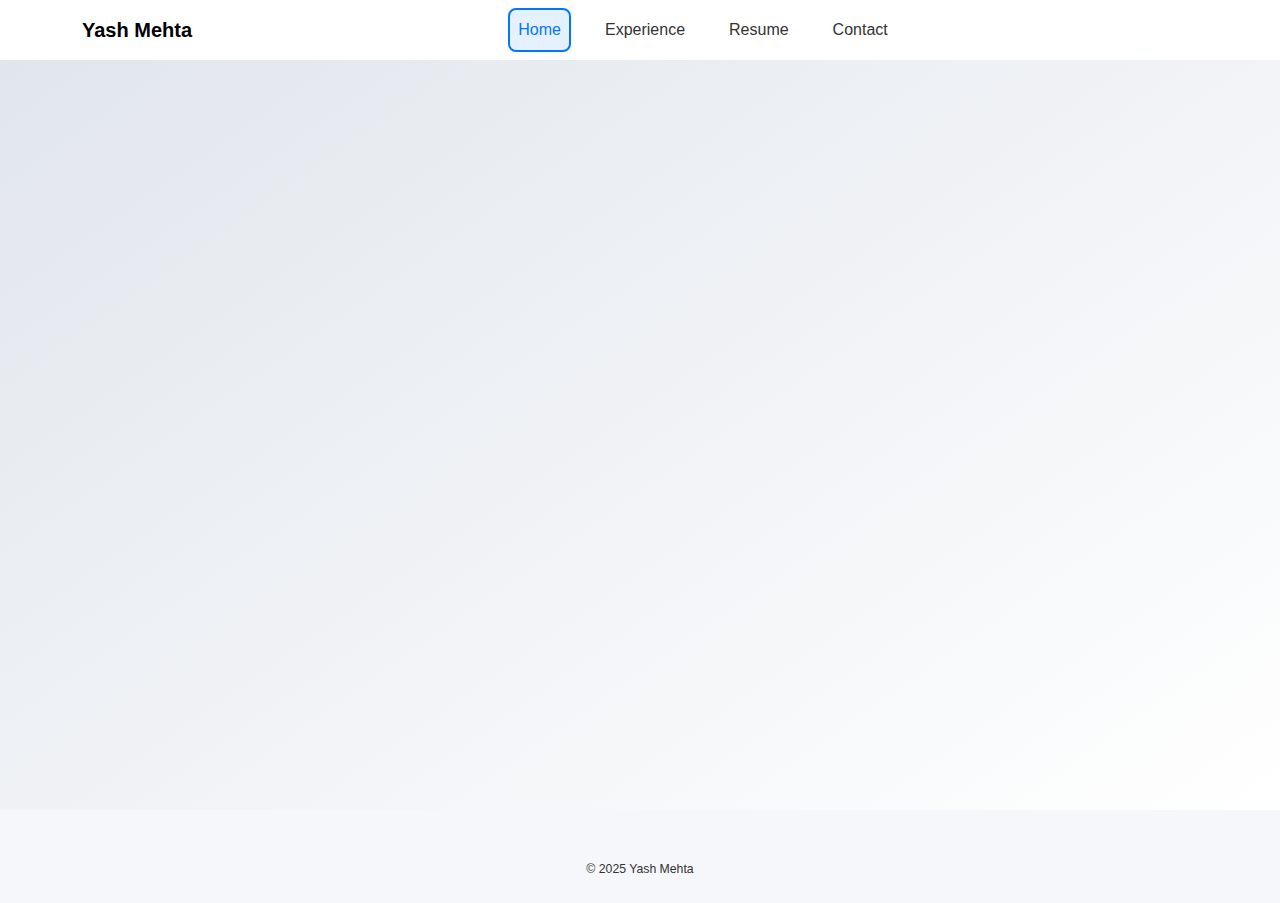
<file: index.html>
<!DOCTYPE html>
<html lang="en">
<head>
  <meta charset="UTF-8">
  <meta name="viewport" content="width=device-width, initial-scale=1">
  <title>Yash Mehta - About</title>
  <link href="https://cdn.jsdelivr.net/npm/bootstrap@5.3.3/dist/css/bootstrap.min.css" rel="stylesheet">
  <link rel="stylesheet" href="style.css">
</head>
<body>

  <!-- Navbar -->
  <nav class="navbar navbar-expand-lg fixed-top">
    <div class="container">
      <a class="navbar-brand fw-bold" href="index.html">Yash Mehta</a>
      <button class="navbar-toggler" type="button" data-bs-toggle="collapse" data-bs-target="#navbarNav">
        <span class="navbar-toggler-icon"></span>
      </button>
      <div class="collapse navbar-collapse justify-content-center" id="navbarNav">
        <ul class="navbar-nav gap-4">
          <li class="nav-item"><a class="nav-link active" href="index.html">Home</a></li>
          <li class="nav-item"><a class="nav-link" href="experience.html">Experience</a></li>
          <li class="nav-item"><a class="nav-link" href="resume.html">Resume</a></li>
          <li class="nav-item"><a class="nav-link" href="contact.html">Contact</a></li>
        </ul>
      </div>
    </div>
  </nav>
  

  <!-- Hero Section -->
  <section class="hero d-flex align-items-center page-top-padding">
    <div class="content-wrapper">
    <div class="container">
      <div class="row align-items-center">
        
        <!-- Left side: Text -->
        <!-- adapted this code from ChatGPT -->

        <div class="col-md-6 text-center text-md-start fade-in">
          <div class="content-wrapper">
            <h1 class="display-4 mb-4 fade-in hero-heading">
              <span class="nowrap">Hi, I'm Yash Mehta.</span>
            </h1>
            <p class="lead">
              I’m a 2nd Yr MBA at <span class="keyword-highlight">Georgetown University</span> and a consulting <span class="keyword-highlight">Product & Strategy Manager</span> at ETS — the world’s largest education and talent assessment software company ($1B+ in annual revenue). I’ve driven key initiatives like scaling product analytics for a $200M product line and building the company’s first customer support AI agent.<br><br>
  
              Previously, I was <span class="keyword-highlight">Chief of Staff</span> at a B2B SaaS startup (achieved 4x revenue growth in 12 months) and a <span class="keyword-highlight">Management Consultant</span> at a firm later acquired by Bain & Co. Cumulatively, I’ve over 5 years of experience in fast-paced strategy + execution projects across product, go-to-market, and customer success in the US, India, and UAE markets.<br><br>
  
              I'm a first-principles thinker with <span class="keyword-highlight">high agency, ownership, and empathy</span>. I thrive in ambitious teams that are customer-obsessed, transparent, autonomous, and driven to create long-term impact.
            </p>
          </div>
        </div>
        <!-- Right side: Image -->
        <div class="col-md-6 text-center fade-in">
          <img src="images/YashMehta.jpg" alt="Profile Picture" class="img-fluid rounded-circle profile-pic mt-4" style="width: 300px; height: 300px; object-fit: cover;">
          </div>
        </div>
      </div>
    </div>
  </section>

  <!-- Footer -->
  <footer class="text-center mt-5 mb-4">
    <small>© 2025 Yash Mehta</small>
  </footer>

  <script src="https://cdn.jsdelivr.net/npm/bootstrap@5.3.3/dist/js/bootstrap.bundle.min.js"></script>
  <script src="script.js"></script>
</body>
</html>
</file>
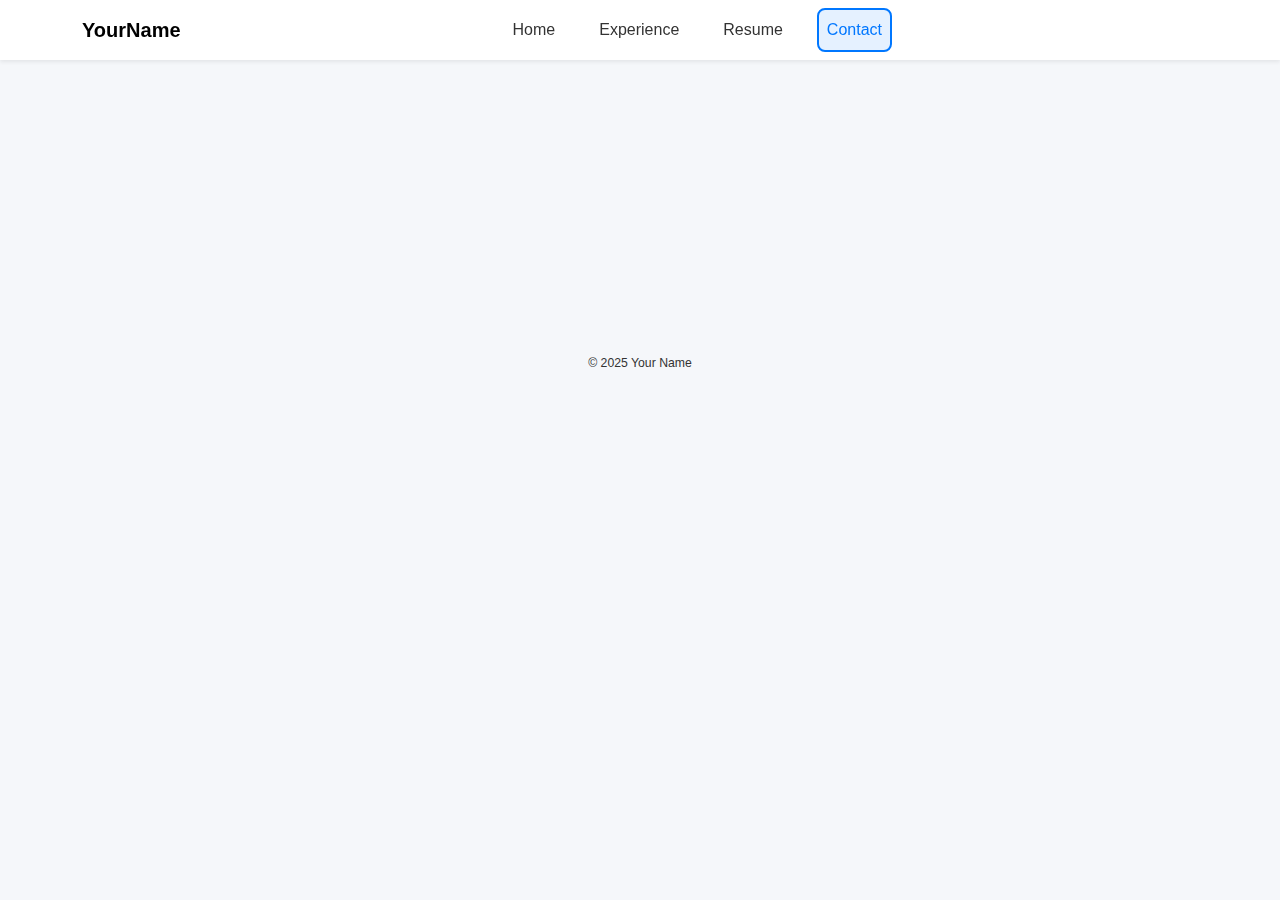
<file: contact.html>
<!DOCTYPE html>
<html lang="en">
<head>
  <meta charset="UTF-8">
  <meta name="viewport" content="width=device-width, initial-scale=1">
  <title>Your Name - Contact</title>
  <link href="https://cdn.jsdelivr.net/npm/bootstrap@5.3.3/dist/css/bootstrap.min.css" rel="stylesheet">
  <link rel="stylesheet" href="style.css">
</head>
<body>

  <!-- Navbar -->
  <nav class="navbar navbar-expand-lg fixed-top bg-light shadow-sm">
    <div class="container">
      <a class="navbar-brand fw-bold" href="index.html">YourName</a>
      <button class="navbar-toggler" type="button" data-bs-toggle="collapse" data-bs-target="#navbarNav">
        <span class="navbar-toggler-icon"></span>
      </button>
      <div class="collapse navbar-collapse justify-content-center" id="navbarNav">
        <ul class="navbar-nav gap-4">
          <li class="nav-item"><a class="nav-link" href="index.html">Home</a></li>
          <li class="nav-item"><a class="nav-link" href="experience.html">Experience</a></li>
          <li class="nav-item"><a class="nav-link" href="resume.html">Resume</a></li>
          <li class="nav-item"><a class="nav-link active" href="contact.html">Contact</a></li>
        </ul>
      </div>
    </div>
  </nav>
  

  <!-- Contact Content -->
  <section class="content-section container fade-in">
    <h2 class="section-heading">Contact</h2>
    <p>Lorem ipsum dolor sit amet, consectetur adipiscing elit. Feel free to reach out to me via email at <a href="mailto:youremail@example.com">youremail@example.com</a>.</p>
    <!-- Example social icons (optional later) -->
    <!-- <div class="mt-4">
      <a href="#" class="me-3"><i class="bi bi-github"></i></a>
      <a href="#"><i class="bi bi-linkedin"></i></a>
    </div> -->
  </section>

  <!-- Footer -->
  <footer class="text-center mt-5 mb-4">
    <small>© 2025 Your Name</small>
  </footer>

  <script src="https://cdn.jsdelivr.net/npm/bootstrap@5.3.3/dist/js/bootstrap.bundle.min.js"></script>
  <script src="script.js"></script>

</body>
</html>
</file>
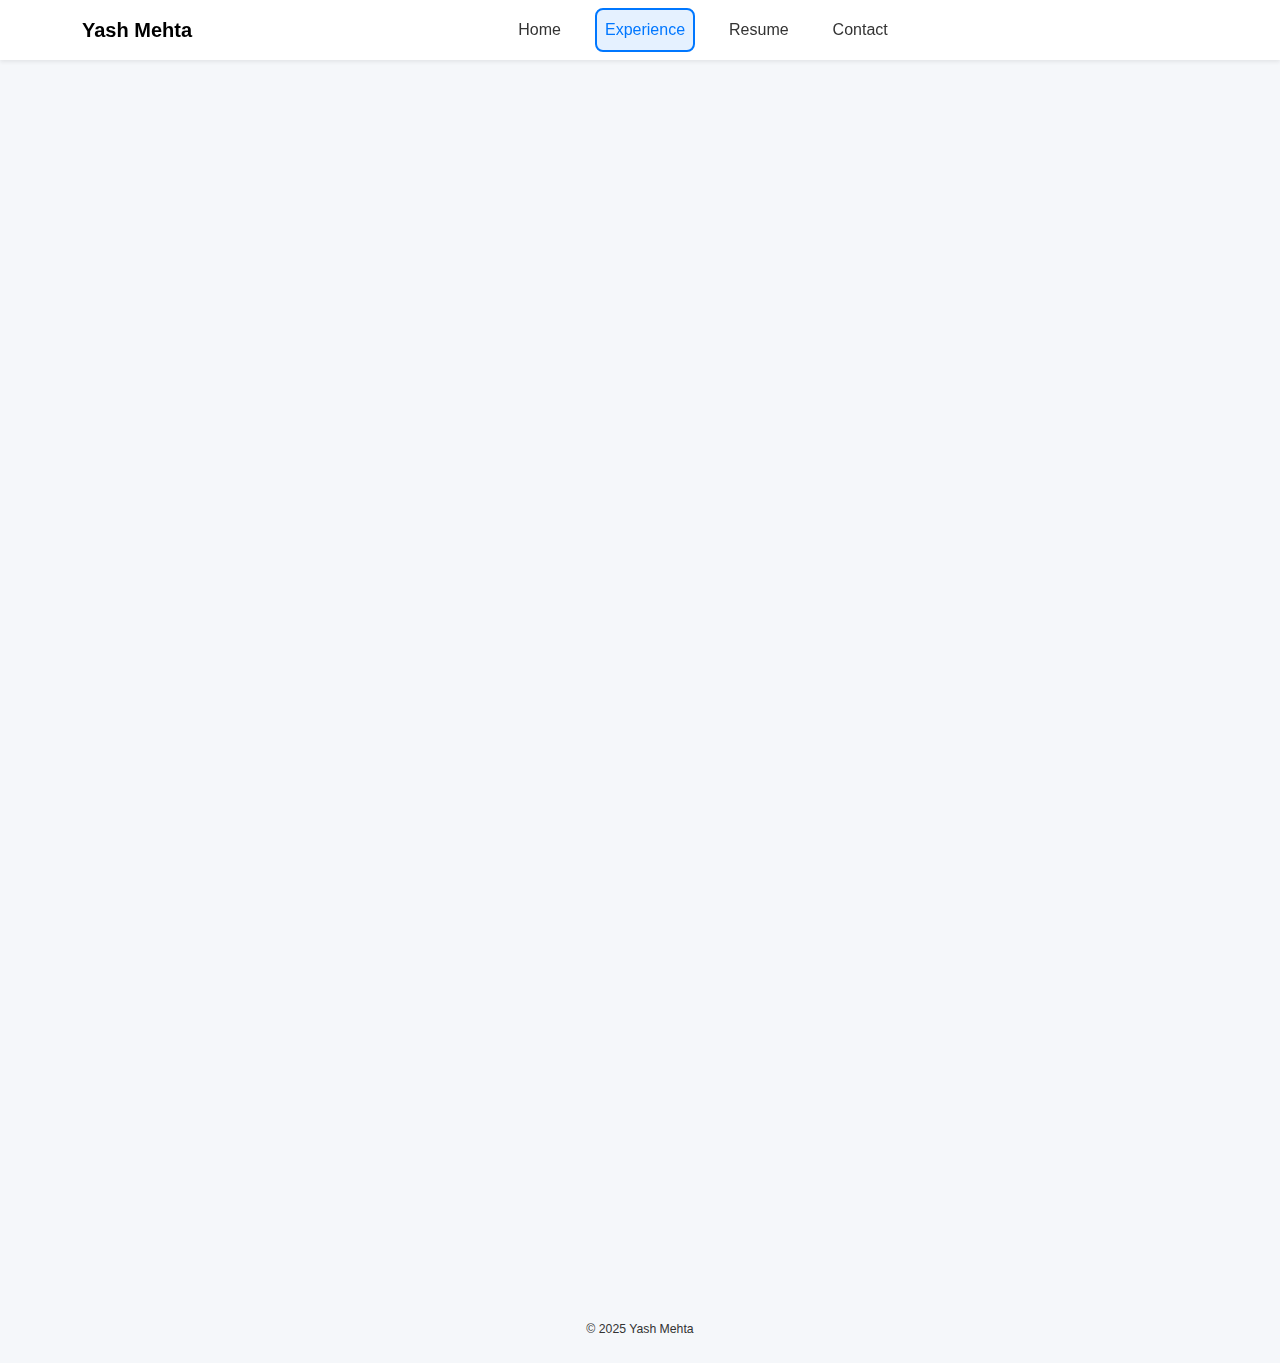
<file: experience.html>
<!DOCTYPE html>
<html lang="en">
<head>
  <meta charset="UTF-8">
  <meta name="viewport" content="width=device-width, initial-scale=1">
  <title>Experience - Yash Mehta</title>
  <link href="https://cdn.jsdelivr.net/npm/bootstrap@5.3.3/dist/css/bootstrap.min.css" rel="stylesheet">
  <link rel="stylesheet" href="style.css">
</head>
<body>

<!-- Navbar (same as your index.html navbar) -->
<nav class="navbar navbar-expand-lg fixed-top bg-light shadow-sm">
  <div class="container">
    <a class="navbar-brand fw-bold" href="index.html">Yash Mehta</a>
    <button class="navbar-toggler" type="button" data-bs-toggle="collapse" data-bs-target="#navbarNav">
      <span class="navbar-toggler-icon"></span>
    </button>
    <div class="collapse navbar-collapse justify-content-center" id="navbarNav">
        <ul class="navbar-nav gap-4">
        <li class="nav-item"><a class="nav-link" href="index.html">Home</a></li>
        <li class="nav-item"><a class="nav-link active" href="experience.html">Experience</a></li>
        <li class="nav-item"><a class="nav-link" href="resume.html">Resume</a></li>
        <li class="nav-item"><a class="nav-link" href="contact.html">Contact</a></li>
      </ul>
    </div>
  </div>
</nav>

<!-- Main Experience Section -->
<section class="experience-section d-flex align-items-start pt-5 fade-in">
<div class="content-wrapper">
  <div class="container pt-5">
    <h1 class="display-4 mb-4 fade-in hero-heading">Where I've Worked</h1>
    <div class="row g-5 fade-in">      
   <!-- Left Column - Companies -->
<div class="col-md-3 mb-4">
    <div class="company-list">
      <div class="company-item active" data-target="ets">ETS</div>
      <div class="company-item" data-target="customerglu">CustomerGlu</div>
      <div class="company-item" data-target="arete">Arete Advisors</div>
      <div class="company-item" data-target="jpal">J-PAL</div>
    </div>
  </div>

      <!-- Right Column - Details -->
      <div class="col-md-9">
        <div class="tab-content" id="v-pills-tabContent">
      
          <div class="tab-pane fade show active" id="ets">
            <h4>Product & Strategy Manager</h4>
            <p>2024 – Present
                <a href="https://www.ets.org/" target="_blank">
                    <img src="images/ets_logo.png" alt="ETS Logo" class="company-logo">
                  </a>
            </p>
            <ul>
              <li>Digital Transformation: Led integration across product analytics systems (Segment, Amplitude) to define critical tracking events; 
                built real-time analytics engine for ~1M MAUs and enabled data-informed feature planning for a $200M product line.</li>
              <li>Operational Synergies: Unlocked cross-functional synergies by bridging siloed support and product teams; 
                analyzed 27K emails and 9K calls to surface user insights, reducing drop-offs by 8% and uncovering 3 new product opportunities.</li>
              <li>AI-Driven Cost Optimization: Building ETS’s first AI-driven support agent to cut support costs by 20%; 
                drafted PRD outlining key user stories, internal and third-party API integration requirements, training data assets, and build vs buy analysis.</li>
            </ul>
          </div>
      
          <div class="tab-pane fade" id="customerglu">
            <h4>Chief of Staff</h4>
            <p>2022 – 2023
                <a href="https://www.customerglu.com/" target="_blank">
                    <img src="images/customerglu_logo.png" alt="CustomerGlu Logo" class="company-logo">
                  </a>
            </p>
            <ul>
              <li>Strategic Planning: Drove GTM and product expansion into US and MENA markets; developed playbooks and processes
                across sales, product, and customer success teams, building a $1M revenue pipeline.</li>
              <li>Program Management: Led end-to-end program management on 15+ strategic projects; managed ERP, CRM, and HRMS
                platforms (G Suite, HubSpot, Workday) to track KPIs and drive data-informed decisions.</li>
              <li>Product Delivery Acceleration: Implemented Agile development principles across product, design, and engineering teams
                using Jira and Confluence; ensured SDLC adherence and improved feature delivery rates by 43%.</li>
            </ul>
          </div>
      
          <div class="tab-pane fade" id="arete">
            <h4>Senior Business Analyst</h4>
            <p> 2021 – 2022
                <a href="https://www.linkedin.com/company/aret%C3%A9-advisors/posts/?feedView=all" target="_blank">
                    <img src="images/arete_logo.png" alt="Arete Logo" class="company-logo">
                  </a>
            </p>
            <ul>
              <li>Investment Strategy: Performed detailed competitive analysis for a $15M+ philanthropic investment fund by assessing 80+
                organizations and conducting 30+ interviews; shaped the fund’s investment strategy through data-backed insights.</li>
              <li>Business Opportunity Analysis: Engineered a quantitative market entry model with 100+ factors for the world’s largest
                gender equity NGO; enabled strategic entry into 5 Indian states.</li>
                <li>Leadership Collaboration: Supported the Managing Partner in business development for the firm’s social impact practice;
                    delivered successful project proposals to win 3 new clients.</li>
            </ul>
          </div>
      
          <div class="tab-pane fade" id="jpal">
            <h4>Senior Research Associate</h4>
            <p>2018 – 2021
                <a href="https://www.povertyactionlab.org/" target="_blank">
                    <img src="images/jpal_logo.png" alt="Arete Logo" class="company-logo">
                  </a>
            </p>
            <ul>
              <li>Impact-Focused Research: Directed field and data teams for a World Bank-backed employability project; improved job
                readiness for 1,500+ first-gen college students.</li>
              <li>Data Process Automation: Performed advanced predictive analytics tasks on R; reduced time to output by 10X.</li>
              <li>Thought Leadership: Published a paper with Darden Business School on jobs lost during the COVID lockdown.</li>
            </ul>
          </div>
      
        </div>
      </div>

    </div>
  </div>
</div>
</section>

<!-- Footer -->
<footer class="text-center mt-5 mb-4">
  <small>© 2025 Yash Mehta</small>
</footer>

<script src="https://cdn.jsdelivr.net/npm/bootstrap@5.3.3/dist/js/bootstrap.bundle.min.js"></script>

<!--  Custom switching script -->
<script>
    const companyItems = document.querySelectorAll('.company-item');
    const tabPanes = document.querySelectorAll('.tab-pane');
    
    companyItems.forEach(item => {
      item.addEventListener('click', () => {
        // Remove active class from all
        companyItems.forEach(i => i.classList.remove('active'));
        // Add active class to clicked one
        item.classList.add('active');
    
        // Hide all tab panes
        tabPanes.forEach(pane => pane.classList.remove('show', 'active'));
        // Show target tab
        const targetId = item.getAttribute('data-target');
        document.getElementById(targetId).classList.add('show', 'active');
      });
    });
    </script>
    

<script src="script.js"></script>

</body>
</html>
</file>
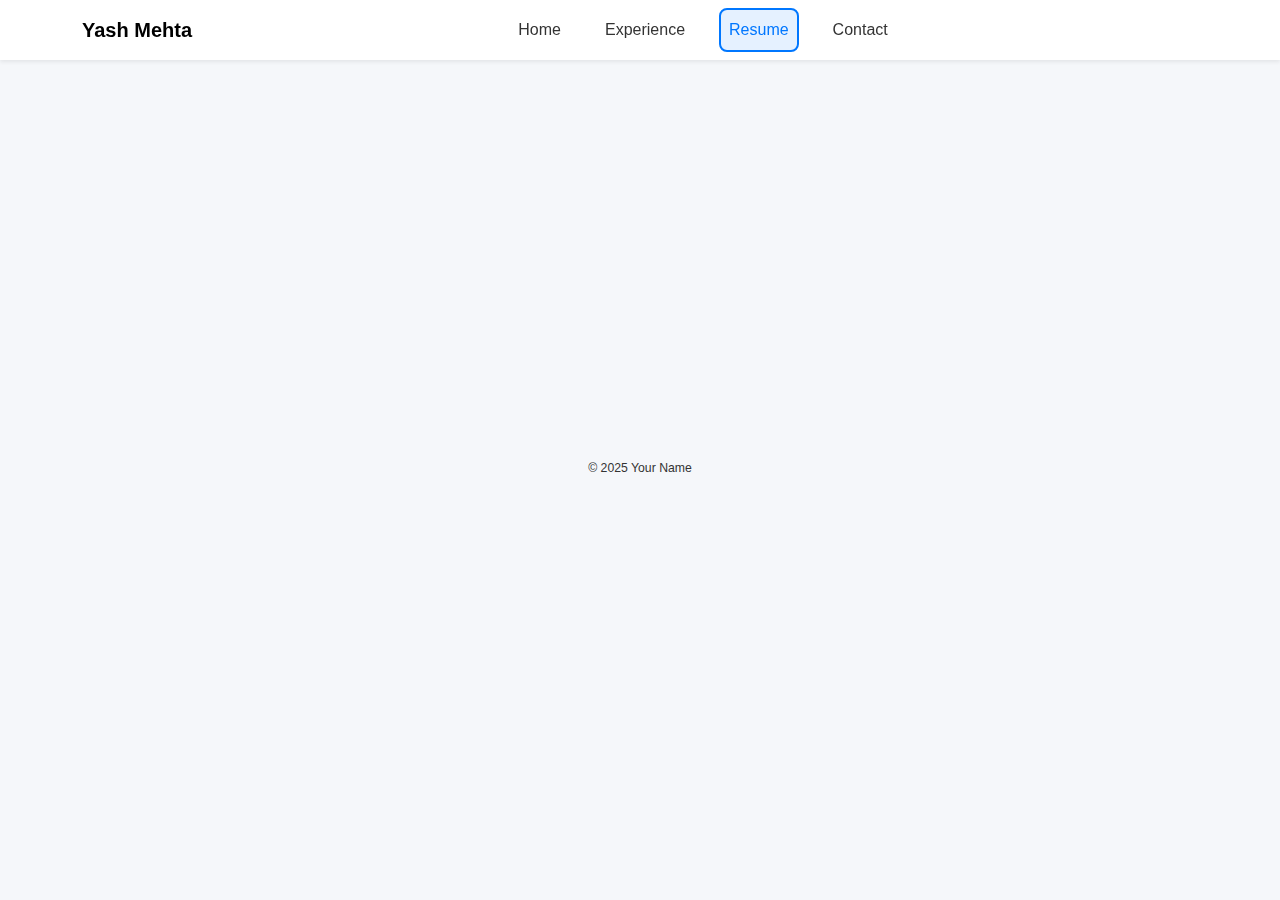
<file: resume.html>
<!DOCTYPE html>
<html lang="en">
<head>
  <meta charset="UTF-8">
  <meta name="viewport" content="width=device-width, initial-scale=1">
  <title>Your Name - Resume</title>
  <link href="https://cdn.jsdelivr.net/npm/bootstrap@5.3.3/dist/css/bootstrap.min.css" rel="stylesheet">
  <link rel="stylesheet" href="style.css">
</head>
<body>

  <!-- Navbar -->
  <nav class="navbar navbar-expand-lg fixed-top bg-light shadow-sm">
    <div class="container">
      <a class="navbar-brand fw-bold" href="index.html">Yash Mehta</a>
      <button class="navbar-toggler" type="button" data-bs-toggle="collapse" data-bs-target="#navbarNav">
        <span class="navbar-toggler-icon"></span>
      </button>
      <div class="collapse navbar-collapse justify-content-center" id="navbarNav">
        <ul class="navbar-nav gap-4">
          <li class="nav-item"><a class="nav-link" href="index.html">Home</a></li>
          <li class="nav-item"><a class="nav-link" href="experience.html">Experience</a></li>
          <li class="nav-item"><a class="nav-link active" href="resume.html">Resume</a></li>
          <li class="nav-item"><a class="nav-link" href="contact.html">Contact</a></li>
        </ul>
      </div>
    </div>
  </nav>
  

  <!-- Resume Content -->
  <section class="content-section container fade-in">
    <div class="content-wrapper">
    <h1 class="display-4 mb-4 fade-in hero-heading">Download My Resume</h1>
    <p>If you'd like to know more about my professional background, please download my resume by clicking the "Download Resume" button below.</p>
    <!-- Example download button -->
    <a href="YourResume.pdf" class="btn neumorphic-btn mt-3" download>Download Resume</a>
    </div>
  </section>

  <!-- Footer -->
  <footer class="text-center mt-5 mb-4">
    <small>© 2025 Your Name</small>
  </footer>

  <script src="https://cdn.jsdelivr.net/npm/bootstrap@5.3.3/dist/js/bootstrap.bundle.min.js"></script>
  <script src="script.js"></script>

</body>
</html>
</file>
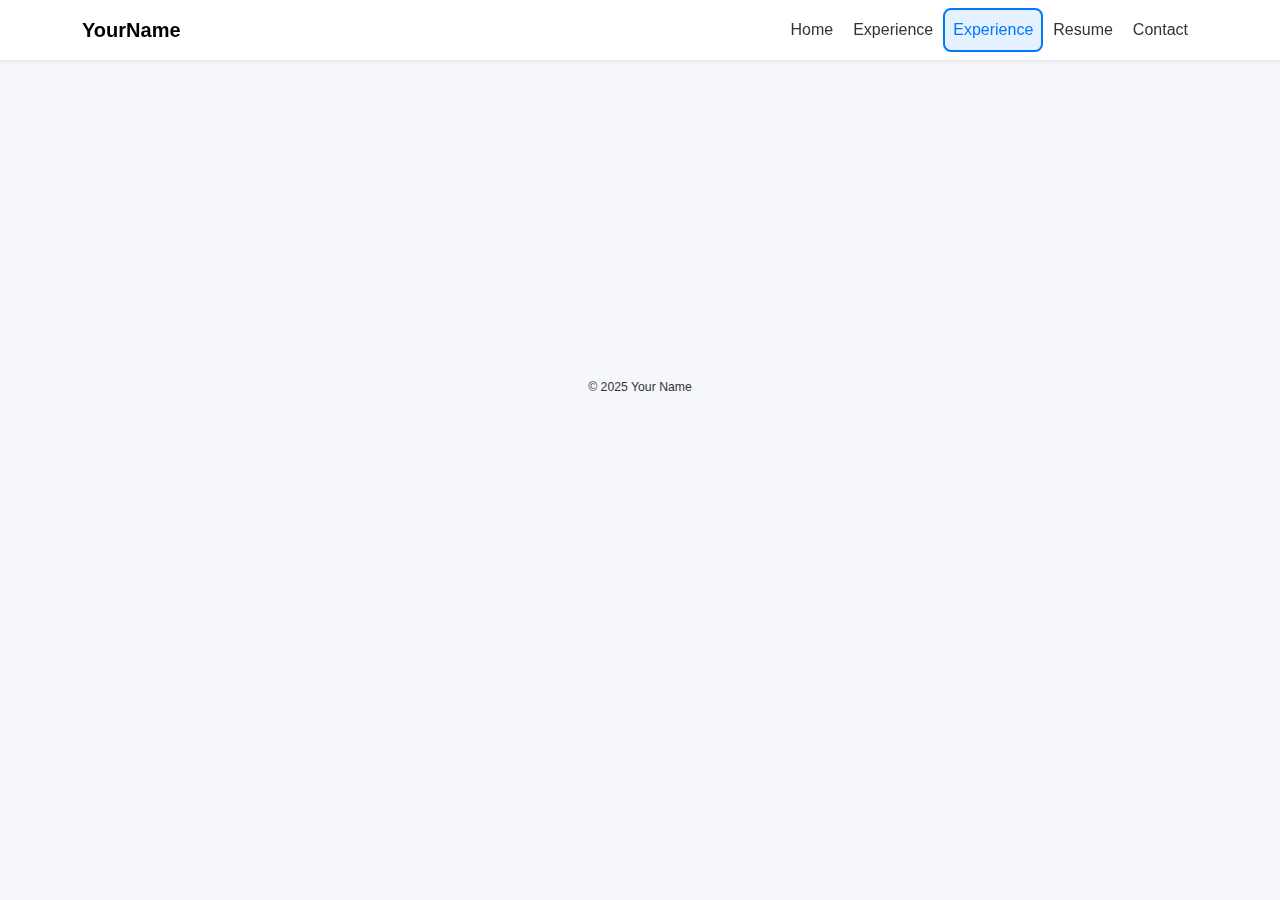
<file: work.html>
<!DOCTYPE html>
<html lang="en">
<head>
  <meta charset="UTF-8">
  <meta name="viewport" content="width=device-width, initial-scale=1">
  <title>Your Name - Work</title>
  <link href="https://cdn.jsdelivr.net/npm/bootstrap@5.3.3/dist/css/bootstrap.min.css" rel="stylesheet">
  <link rel="stylesheet" href="style.css">
</head>
<body>

  <!-- Navbar -->
  <nav class="navbar navbar-expand-lg fixed-top bg-light shadow-sm">
    <div class="container">
      <a class="navbar-brand fw-bold" href="index.html">YourName</a>
      <button class="navbar-toggler" type="button" data-bs-toggle="collapse" data-bs-target="#navbarNav">
        <span class="navbar-toggler-icon"></span>
      </button>
      <div class="collapse navbar-collapse justify-content-end" id="navbarNav">
        <ul class="navbar-nav">
          <li class="nav-item"><a class="nav-link" href="index.html">Home</a></li>
          <li class="nav-item"><a class="nav-link" href="experience.html">Experience</a></li>
          <li class="nav-item"><a class="nav-link active" href="work.html">Experience</a></li>
          <li class="nav-item"><a class="nav-link" href="resume.html">Resume</a></li>
          <li class="nav-item"><a class="nav-link" href="contact.html">Contact</a></li>
        </ul>
      </div>
    </div>
  </nav>
  

  <!-- Work Content -->
  <section class="content-section container fade-in">
    <h2 class="section-heading">Work</h2>
    <p>Lorem ipsum dolor sit amet, consectetur adipiscing elit. Integer nec odio. Praesent libero. Sed cursus ante dapibus diam. Work examples will be placed here.</p>
  </section>

  <!-- Footer -->
  <footer class="text-center mt-5 mb-4">
    <small>© 2025 Your Name</small>
  </footer>

  <script src="https://cdn.jsdelivr.net/npm/bootstrap@5.3.3/dist/js/bootstrap.bundle.min.js"></script>
  <script src="script.js"></script>

</body>
</html>
</file>
<file: style.css>
body {
    background-color: #f5f7fa;
    color: #333;
    font-family: 'Arial', sans-serif;
    scroll-behavior: smooth;
  }
  
  /* Hero Section */
  .hero {
    min-height: 90vh; 
    background: linear-gradient(145deg, #e0e5ec, #ffffff);
    display: flex;
    flex-direction: column;
    justify-content: center;
    align-items: center;
    padding-top: 100px;
}

/* Make only hero paragraph text smaller */
.hero p {
    font-size: 0.95rem;
}  

  .hero h1, .hero p {
    animation: fadeIn 2s ease forwards;
  }
  
  /* Content Sections */
  .content-section {
    padding-top: 120px;
    padding-bottom: 80px;
    max-width: 900px;
  }
  
  .section-heading {
    font-size: 2.5rem;
    font-weight: 700;
    margin-bottom: 1rem;
  }
  
  /* Fade-in animation */
  .fade-in {
    opacity: 0;
    transform: translateY(20px);
    animation: fadeIn 1s ease-out forwards;
  }
  
  /* Animation keyframes */
  @keyframes fadeIn {
    to {
      opacity: 1;
      transform: translateY(0);
    }
  }
  
  /* Footer */
  footer {
    margin-top: 4rem;
    font-size: 0.875rem;
  }
  
  /* Navbar */
  .navbar {
    background: #ffffff !important;
  }
  
  /* Neumorphism effect */
  .neumorphism {
    background: #e0e5ec;
    box-shadow: 10px 10px 20px #c1c1c1,
                -10px -10px 20px #ffffff;
    border-radius: 12px;
    padding: 2rem;
  }

/* Profile Picture Styling */
.profile-pic {
    width: 200px;
    height: 200px;
    object-fit: cover;
    box-shadow: 8px 8px 16px #c1c1c1, -8px -8px 16px #ffffff;
    transition: transform 0.3s ease, box-shadow 0.3s ease;
    margin-top: 1rem; /* SMALL top margin to separate from paragraph */
    margin-bottom: 3rem; /* Sufficient bottom margin before footer */
}

/* Profile Picture Hover Effect */
.profile-pic:hover {
    transform: scale(1.05);
    box-shadow: 12px 12px 24px #c1c1c1, -12px -12px 24px #ffffff;
}

/* Responsive adjustments for tablet and mobile screens */
@media (max-width: 768px) {
  
    /* Hero Section - reduce top padding */
    .hero {
      padding-top: 100px;
    }
  
    /* Profile Picture - shrink size and margins */
    .profile-pic {
      width: 150px;
      height: 150px;
      margin-top: 0.5rem;
      margin-bottom: 2rem;
    }
  
  }

  /* Responsive */
  @media (max-width: 576px) {
    .hero h1 {
      font-size: 2rem;
    }
    .hero p {
      font-size: 1rem;
    }
  }

/* Navbar link normal state */
.nav-link {
    position: relative;
    display: inline-block;
    padding: 8px 16px;
    transition: all 0.3s ease;
    font-weight: 500;
    color: #333;
    background: transparent;
    border: 2px solid transparent; /* No visible border by default */
    border-radius: 8px;
  }

/* Navbar link hover effect */
.nav-link:hover {
    background: #e6f0ff; /* Light transparent blue */
    color: #0077ff;
    border: 2px solid #0077ff;
  }

/* Navbar active page (current page) */
.nav-link.active {
    background: rgba(0, 119, 255, 0.1); 
    color: #0077ff !important; 
    border: 2px solid #0077ff;
}

  /* Universal content wrapper */
.content-wrapper {
    width: 100%;
    max-width: 900px; /* You can adjust between 800-1000px depending on your taste */
    margin-left: auto;
    margin-right: auto;
    padding-left: 15px;
    padding-right: 15px;
}

/* Experience Left Company List */
.company-list {
    display: flex;
    flex-direction: column;
    gap: 10px;
  }
  
  .company-list .company-item {
    width: 150px; /* fixed width */
    text-align: center;
    padding: 10px 0;
    border-radius: 8px;
    transition: all 0.3s ease;
    font-weight: 500;
    color: #333;
    background: transparent;
    cursor: pointer;
    border: 2px solid transparent;
  }
  
  .company-list .company-item:hover {
    background: #e6f0ff;
    color: #0077ff;
  }
  
  .company-list .company-item.active {
    background: rgba(0, 119, 255, 0.1); 
    color: #0077ff;
    border: 2px solid #0077ff;
}
</file>
